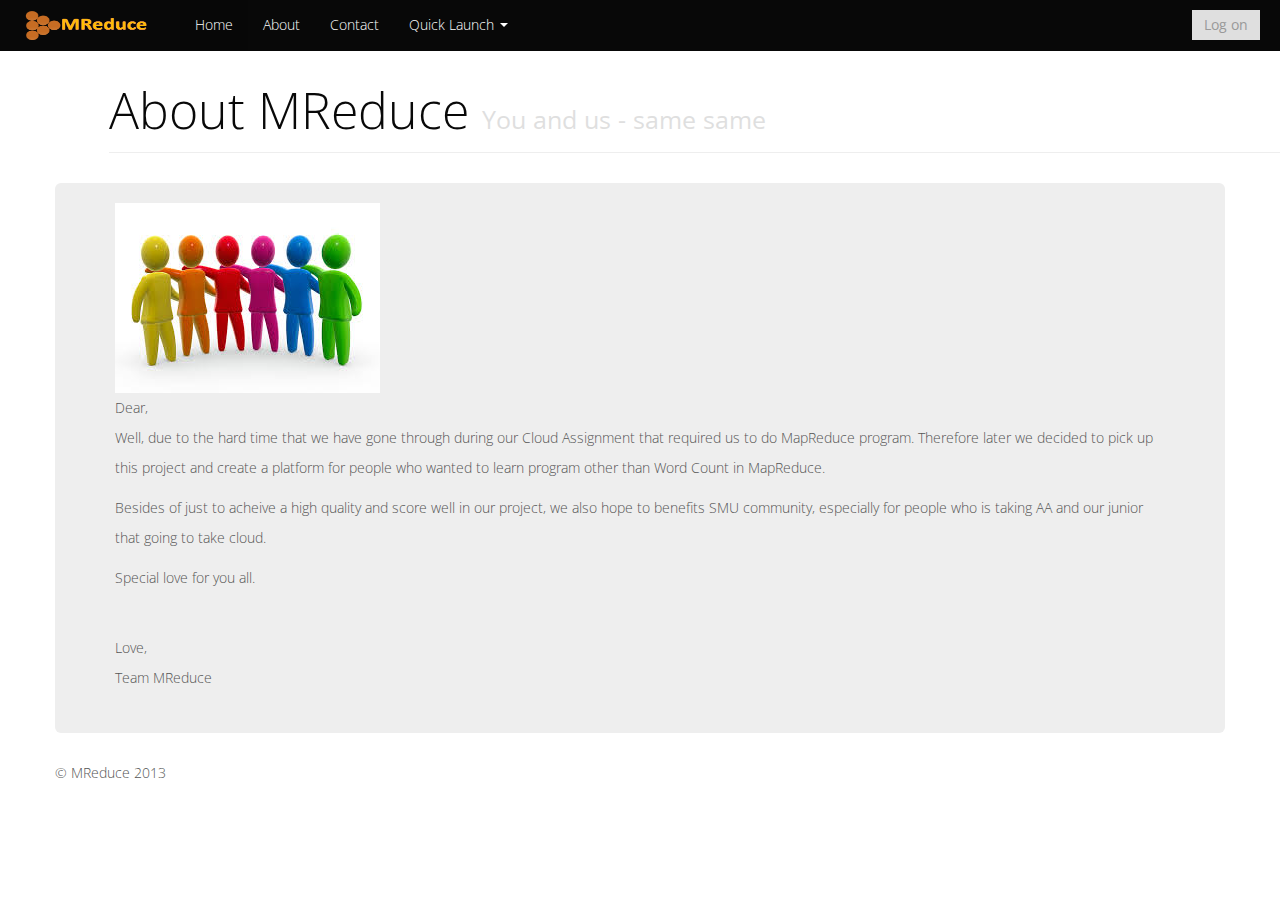
<file: web/about.html>
<!DOCTYPE html>
<html lang="en">

<head>
    <meta charset="utf-8">
    <title>
        MReduce
    </title>
    <meta name="viewport" content="width=device-width, initial-scale=1.0">
    <meta name="description" content="">
    <meta name="author" content="">
    <!-- Le styles -->
    <link href="../assets/css/bootstrap.min.css" rel="stylesheet">
    <link href="../assets/css/main.css" rel="stylesheet">
    <link href="../assets/css/bootstrap-responsive.css" rel="stylesheet">
    <link href="../assets/css/mreduce.css" rel="stylesheet">
    <!-- HTML5 shim, for IE6-8 support of HTML5 elements -->
        <!--[if lt IE 9]>
            <script src="http://html5shim.googlecode.com/svn/trunk/html5.js">
                                                                                                            
            </script>
            <![endif]-->
            <!-- Fav and touch icons -->
            <link rel="apple-touch-icon-precomposed" sizes="144x144" href="../assets/ico/apple-touch-icon-144-precomposed.png">
            <link rel="apple-touch-icon-precomposed" sizes="114x114" href="../assets/ico/apple-touch-icon-114-precomposed.png">
            <link rel="apple-touch-icon-precomposed" sizes="72x72" href="../assets/ico/apple-touch-icon-72-precomposed.png">
            <link rel="apple-touch-icon-precomposed" href="../assets/ico/apple-touch-icon-57-precomposed.png">
            <link rel="shortcut icon" href="../assets/ico/favicon.png">
        </head>

        <body>
            <!--Facebook
            <div id="fb-root"></div>
            <script src="http://connect.facebook.net/en_US/all.js"></script>
            <script src="../assets/js/facebook.js"></script>
            End Facebook-->

            <div class="navbar navbar-fixed-top">
                <div class="navbar-inner">
                    <div class="container-fluid">
                        <a class="btn btn-navbar" data-toggle="collapse" data-target=".nav-collapse">
                            <span class="icon-bar"></span>
                            <span class="icon-bar"></span>
                            <span class="icon-bar"></span>
                        </a>
                        <a class="brand" href="index.html"><img id="img-logo" src="../assets/img/logo.png" /></a>
                        <div class="nav-collapse collapse">
                            <form class="navbar-form pull-right">
                              <button class="btn" id='fbsignin'>Log on</button>
                          </form>
                          <ul class="nav">
                            <li class="active">
                   <ul class="nav">
              <li class="active"><a href="index.html">Home</a></li>
              <li><a href="about.html">About</a></li>
              <li><a href="contact.html">Contact</a></li>
                            <li class="dropdown">
                                <a href="#" class="dropdown-toggle" data-toggle="dropdown">Quick Launch <b class="caret"></b></a>
                                <ul class="dropdown-menu">
                                    <li><a href="discover_tutorial.html"><i class="icon-zoom-in"></i> Discover</a></li>
                                    <li><a href="learn_single_player.html"><i class="icon-book"></i> Learn</a></li>
                                    <li><a href="collaborate_lobby.html"><i class="icon-resize-small"></i> Collaborate</a></li>
                                </ul>
                            </li>
                        </ul>
                    </div>

                    <!--/.nav-collapse -->
                </div>
            </div>
        </div>
        <!--end of navigation bar-->
        <div class="row-fluid">
            <div class="span12 offset1">
                <div class="page-header">
                  <h1>About MReduce <small>You and us - same same</small></h1>
              </div>
          </div>
      </div>


    <div class="container">
		  <div class="background-settings">
	        
			<!-- will have to find a cool image viewer or ppt viewer here. -->
	      <img src="../assets/img/team picture.jpg" alt="Team pictures"/>
			  	</br>
	      	<p>
						Dear,
						</br>
						Well, due to the hard time that we have gone through during our Cloud Assignment that required
						us to do MapReduce program. Therefore later we decided to pick up this project and create a platform
						for people who wanted to learn program other than Word Count in MapReduce.
					</p>
					<p>
						Besides of just to acheive a high quality and score well in our project, we also hope to benefits SMU community, especially for people who is taking AA and our junior that going to take cloud. 
					</p>
					<p>
						Special love for you all.
					</p>
					</br>
					<p>
				
						Love,</br>
						Team MReduce
					</p>
	      </div>

      <footer>
        <p>&copy; MReduce 2013</p>
      </footer>

    </div> <!-- /container -->

    <!-- Le javascript
    ================================================== -->
    <!-- Placed at the end of the document so the pages load faster -->
    <script src="../assets/js/jquery.js"></script>
    <script src="../assets/js/bootstrap-transition.js"></script>
    <script src="../assets/js/bootstrap-alert.js"></script>
    <script src="../assets/js/bootstrap-modal.js"></script>
    <script src="../assets/js/bootstrap-dropdown.js"></script>
    <script src="../assets/js/bootstrap-scrollspy.js"></script>
    <script src="../assets/js/bootstrap-tab.js"></script>
    <script src="../assets/js/bootstrap-tooltip.js"></script>
    <script src="../assets/js/bootstrap-popover.js"></script>
    <script src="../assets/js/bootstrap-button.js"></script>
    <script src="../assets/js/bootstrap-collapse.js"></script>
    <script src="../assets/js/bootstrap-carousel.js"></script>
    <script src="../assets/js/bootstrap-typeahead.js"></script>

  </body>
</html>
</file>
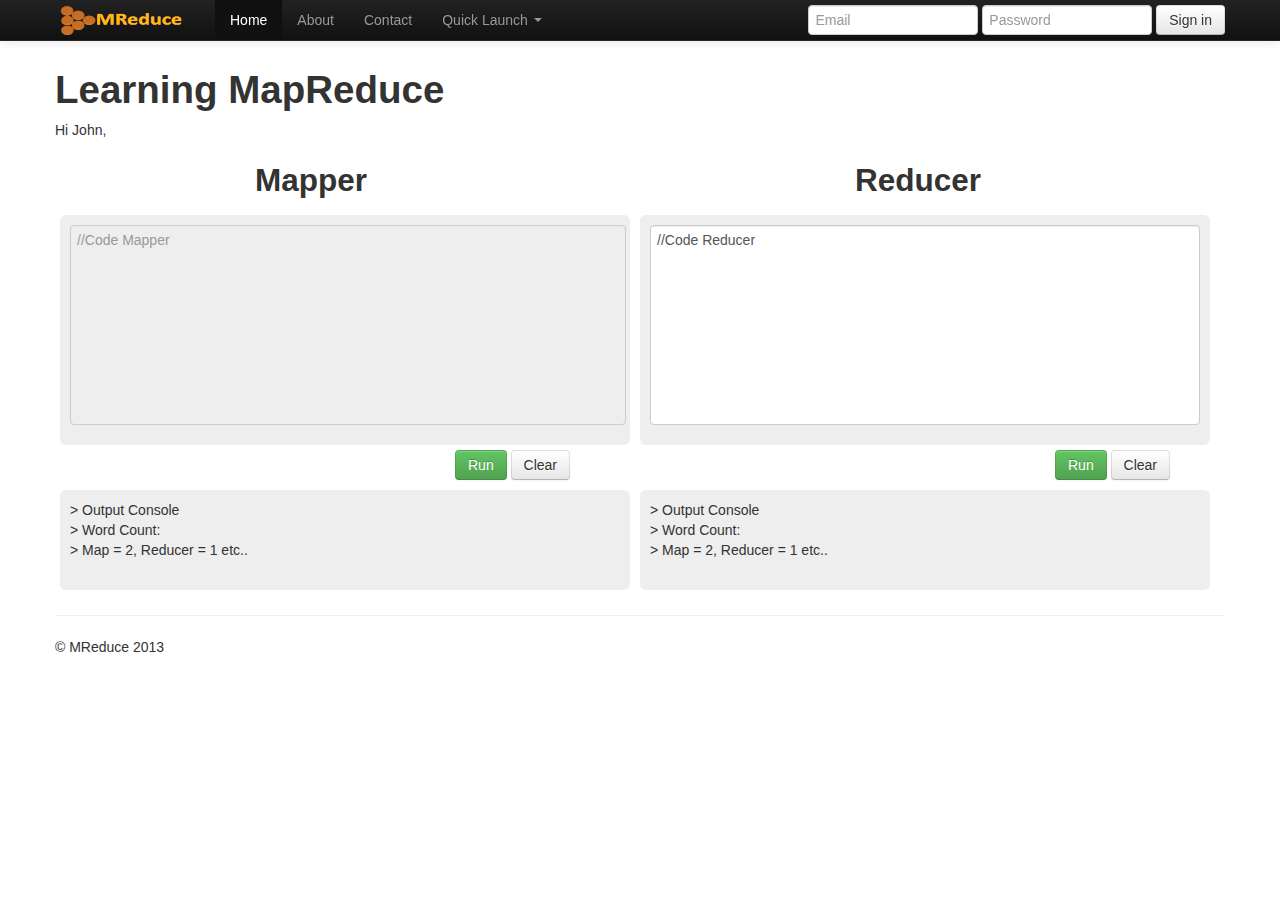
<file: web/collaborate.html>
<!DOCTYPE html>
<html lang="en">
  <head>
    <meta charset="utf-8">
    <title>MReduce</title>
    <meta name="viewport" content="width=device-width, initial-scale=1.0">
    <meta name="description" content="">
    <meta name="author" content="">

    <!-- Le styles -->
    <link href="../assets/css/bootstrap.css" rel="stylesheet">
	<link href="../assets/css/mreduce.css" rel="stylesheet">
    <style type="text/css">
      body {
        padding-top: 60px;
        padding-bottom: 40px;
      }
    </style>
    <link href="../assets/css/bootstrap-responsive.css" rel="stylesheet">

    <!-- HTML5 shim, for IE6-8 support of HTML5 elements -->
    <!--[if lt IE 9]>
      <script src="../assets/js/html5shiv.js"></script>
    <![endif]-->

    <!-- Fav and touch icons -->
    <link rel="apple-touch-icon-precomposed" sizes="144x144" href="../assets/ico/apple-touch-icon-144-precomposed.png">
    <link rel="apple-touch-icon-precomposed" sizes="114x114" href="../assets/ico/apple-touch-icon-114-precomposed.png">
      <link rel="apple-touch-icon-precomposed" sizes="72x72" href="../assets/ico/apple-touch-icon-72-precomposed.png">
                    <link rel="apple-touch-icon-precomposed" href="../assets/ico/apple-touch-icon-57-precomposed.png">
                                   <link rel="shortcut icon" href="../assets/ico/favicon.png">
  </head>

  <body>

    <div class="navbar navbar-inverse navbar-fixed-top">
      <div class="navbar-inner">
        <div class="container">
          <button type="button" class="btn btn-navbar" data-toggle="collapse" data-target=".nav-collapse">
            <span class="icon-bar"></span>
            <span class="icon-bar"></span>
            <span class="icon-bar"></span>
          </button>
          <a class="brand" href="index.html"><img id="img-logo" src="../assets/img/logo.png" /></a>
          <div class="nav-collapse collapse">
            <ul class="nav">
              <li class="active"><a href="index.html">Home</a></li>
              <li><a href="about.html">About</a></li>
              <li><a href="contact.html">Contact</a></li>
              <li class="dropdown">
                <a href="#" class="dropdown-toggle" data-toggle="dropdown">Quick Launch <b class="caret"></b></a>
                <ul class="dropdown-menu">
                  <li><a href="discover_tutorial.html">Discover</a></li>
                  <li><a href="learn_single_player.html">Learn</a></li>
                  <li><a href="collaborate_lobby.html">Collaborate</a></li>
                </ul>
              </li>
            </ul>
            <form class="navbar-form pull-right">
              <input class="span2" type="text" placeholder="Email">
              <input class="span2" type="password" placeholder="Password">
              <button type="submit" class="btn">Sign in</button>
            </form>
          </div><!--/.nav-collapse -->
        </div>
      </div>
    </div>

    <div class="container">

      <h1>Learning MapReduce</h1>
	  <p>Hi John,</p>
	  
	  	<div class="bs-docs-grid">
			<div class="row-fluid show-grid">
				<div class="span3 offset2">
					<h2>Mapper</h2>
				</div>
				<div class="span3 offset3">
					<h2>Reducer</h2>
				</div>
            </div>
		</div>
	  
		<div class="row-fluid">
			<div class="span6" id="background-basic">
			<textarea class="uneditable-input span6" readonly="true" style="min-height: 200px; resize:none;">//Code Mapper</textarea>
			
			</div>
			
			<div class="span6" id="background-basic">
			<textarea class="span12" style="min-height: 200px; resize:none;">//Code Reducer</textarea>
			</div>
		</div>
		
		<div class="bs-docs-grid">
			<div class="row-fluid show-grid">
				<div class="span2 offset4">
					<button class="btn btn-success">Run</button>
					<button class="btn">Clear</button></div>
				<div class="span2 offset4">
					<button class="btn btn-success">Run</button>
					<button class="btn">Clear</button>
				</div>
            </div>
		</div>
		
		<div class="row-fluid">
			<div class="span6" id="background-basic-2">
			> Output Console </br>
			> Word Count:</br>
			> Map = 2, Reducer = 1 etc..
			</div>
			<div class="span6" id="background-basic-2">
			> Output Console </br>
			> Word Count:</br>
			> Map = 2, Reducer = 1 etc..
			</div>
		</div>
      <hr>

      <footer>
        <p>&copy; MReduce 2013</p>
      </footer>

    </div> <!-- /container -->

    <!-- Le javascript
    ================================================== -->
    <!-- Placed at the end of the document so the pages load faster -->
    <script src="../assets/js/jquery.js"></script>
    <script src="../assets/js/bootstrap-transition.js"></script>
    <script src="../assets/js/bootstrap-alert.js"></script>
    <script src="../assets/js/bootstrap-modal.js"></script>
    <script src="../assets/js/bootstrap-dropdown.js"></script>
    <script src="../assets/js/bootstrap-scrollspy.js"></script>
    <script src="../assets/js/bootstrap-tab.js"></script>
    <script src="../assets/js/bootstrap-tooltip.js"></script>
    <script src="../assets/js/bootstrap-popover.js"></script>
    <script src="../assets/js/bootstrap-button.js"></script>
    <script src="../assets/js/bootstrap-collapse.js"></script>
    <script src="../assets/js/bootstrap-carousel.js"></script>
    <script src="../assets/js/bootstrap-typeahead.js"></script>

  </body>
</html>
</file>
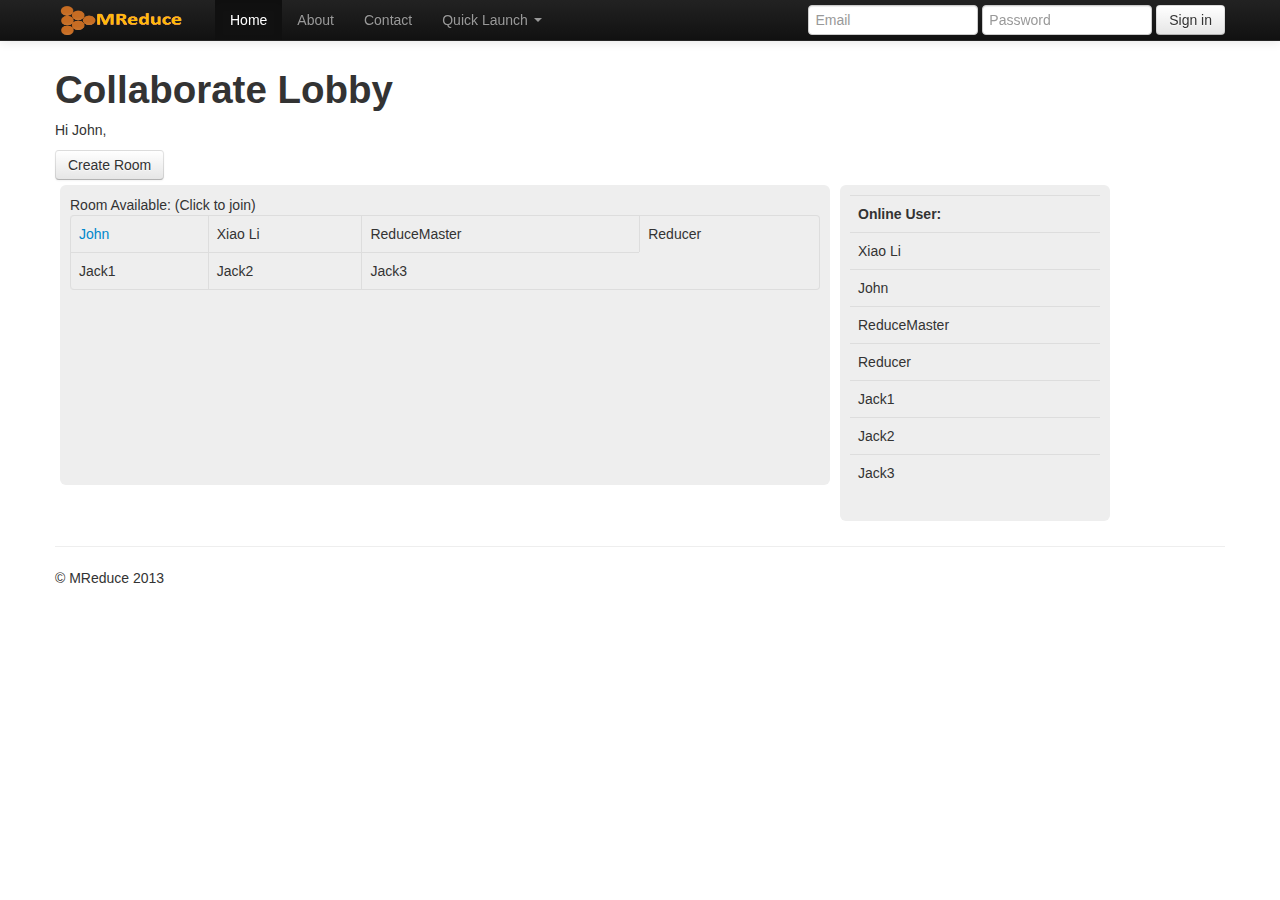
<file: web/collaborate_lobby.html>
<!DOCTYPE html>
<html lang="en">
  <head>
    <meta charset="utf-8">
    <title>MReduce</title>
    <meta name="viewport" content="width=device-width, initial-scale=1.0">
    <meta name="description" content="">
    <meta name="author" content="">

    <!-- Le styles -->
    <link href="../assets/css/bootstrap.css" rel="stylesheet">
	<link href="../assets/css/mreduce.css" rel="stylesheet">
    <style type="text/css">
      body {
        padding-top: 60px;
        padding-bottom: 40px;
      }
    </style>
    <link href="../assets/css/bootstrap-responsive.css" rel="stylesheet">

    <!-- HTML5 shim, for IE6-8 support of HTML5 elements -->
    <!--[if lt IE 9]>
      <script src="../assets/js/html5shiv.js"></script>
    <![endif]-->

    <!-- Fav and touch icons -->
    <link rel="apple-touch-icon-precomposed" sizes="144x144" href="../assets/ico/apple-touch-icon-144-precomposed.png">
    <link rel="apple-touch-icon-precomposed" sizes="114x114" href="../assets/ico/apple-touch-icon-114-precomposed.png">
      <link rel="apple-touch-icon-precomposed" sizes="72x72" href="../assets/ico/apple-touch-icon-72-precomposed.png">
                    <link rel="apple-touch-icon-precomposed" href="../assets/ico/apple-touch-icon-57-precomposed.png">
                                   <link rel="shortcut icon" href="../assets/ico/favicon.png">
  </head>

  <body>

    <div class="navbar navbar-inverse navbar-fixed-top">
      <div class="navbar-inner">
        <div class="container">
          <button type="button" class="btn btn-navbar" data-toggle="collapse" data-target=".nav-collapse">
            <span class="icon-bar"></span>
            <span class="icon-bar"></span>
            <span class="icon-bar"></span>
          </button>
          <a class="brand" href="index.html"><img id="img-logo" src="../assets/img/logo.png" /></a>
          <div class="nav-collapse collapse">
            <ul class="nav">
              <li class="active"><a href="index.html">Home</a></li>
              <li><a href="about.html">About</a></li>
              <li><a href="contact.html">Contact</a></li>
              <li class="dropdown">
                <a href="#" class="dropdown-toggle" data-toggle="dropdown">Quick Launch <b class="caret"></b></a>
                <ul class="dropdown-menu">
                  <li><a href="discover_tutorial.html">Discover</a></li>
                  <li><a href="learn_single_player.html">Learn</a></li>
                  <li><a href="collaborate_lobby.html">Collaborate</a></li>
                </ul>
              </li>
            </ul>
            <form class="navbar-form pull-right">
              <input class="span2" type="text" placeholder="Email">
              <input class="span2" type="password" placeholder="Password">
              <button type="submit" class="btn">Sign in</button>
            </form>
          </div><!--/.nav-collapse -->
        </div>
      </div>
    </div>

    <div class="container">

      <h1>Collaborate Lobby</h1>
	  <p>Hi John,</p>
	  <button class="btn">Create Room</button>
		<div class="row-fluid">
			<div class="span8" id="background-basic" style="min-height: 300px;">
			Room Available: (Click to join)
			
				<table class="table table-bordered">
					<tr>
					<td><a href="collaborate.html">John</a></td>
					<td>Xiao Li</td>
					<td>ReduceMaster</td>
					<td>Reducer</td>
					</tr>
					
					<tr>
					<td>Jack1</td>
					<td>Jack2</td>
					<td>Jack3</td>
					</tr>
				</table>
			
			</div>
			<!-- well, I guess table is not a good option here, will think of smth later... -->
			<div class="span3" id="background-basic" style="min-height: 300px;">
				<table class="table">
					<tr>
					<th>Online User:</th>
					</tr>
					<tr>
					<td>Xiao Li</td>
					</tr>
					<tr>
					<td>John</td>
					</tr>
					<tr>
					<td>ReduceMaster</td>
					</tr>
					<tr>
					<td>Reducer</td>
					</tr>
					<tr>
					<td>Jack1</td>
					</tr>
					<tr>
					<td>Jack2</td>
					</tr>
					<tr>
					<td>Jack3</td>
					</tr>
				</table>
			
			</div>
		</div>
      <hr>

      <footer>
        <p>&copy; MReduce 2013</p>
      </footer>

    </div> <!-- /container -->

    <!-- Le javascript
    ================================================== -->
    <!-- Placed at the end of the document so the pages load faster -->
    <script src="../assets/js/jquery.js"></script>
    <script src="../assets/js/bootstrap-transition.js"></script>
    <script src="../assets/js/bootstrap-alert.js"></script>
    <script src="../assets/js/bootstrap-modal.js"></script>
    <script src="../assets/js/bootstrap-dropdown.js"></script>
    <script src="../assets/js/bootstrap-scrollspy.js"></script>
    <script src="../assets/js/bootstrap-tab.js"></script>
    <script src="../assets/js/bootstrap-tooltip.js"></script>
    <script src="../assets/js/bootstrap-popover.js"></script>
    <script src="../assets/js/bootstrap-button.js"></script>
    <script src="../assets/js/bootstrap-collapse.js"></script>
    <script src="../assets/js/bootstrap-carousel.js"></script>
    <script src="../assets/js/bootstrap-typeahead.js"></script>

  </body>
</html>
</file>
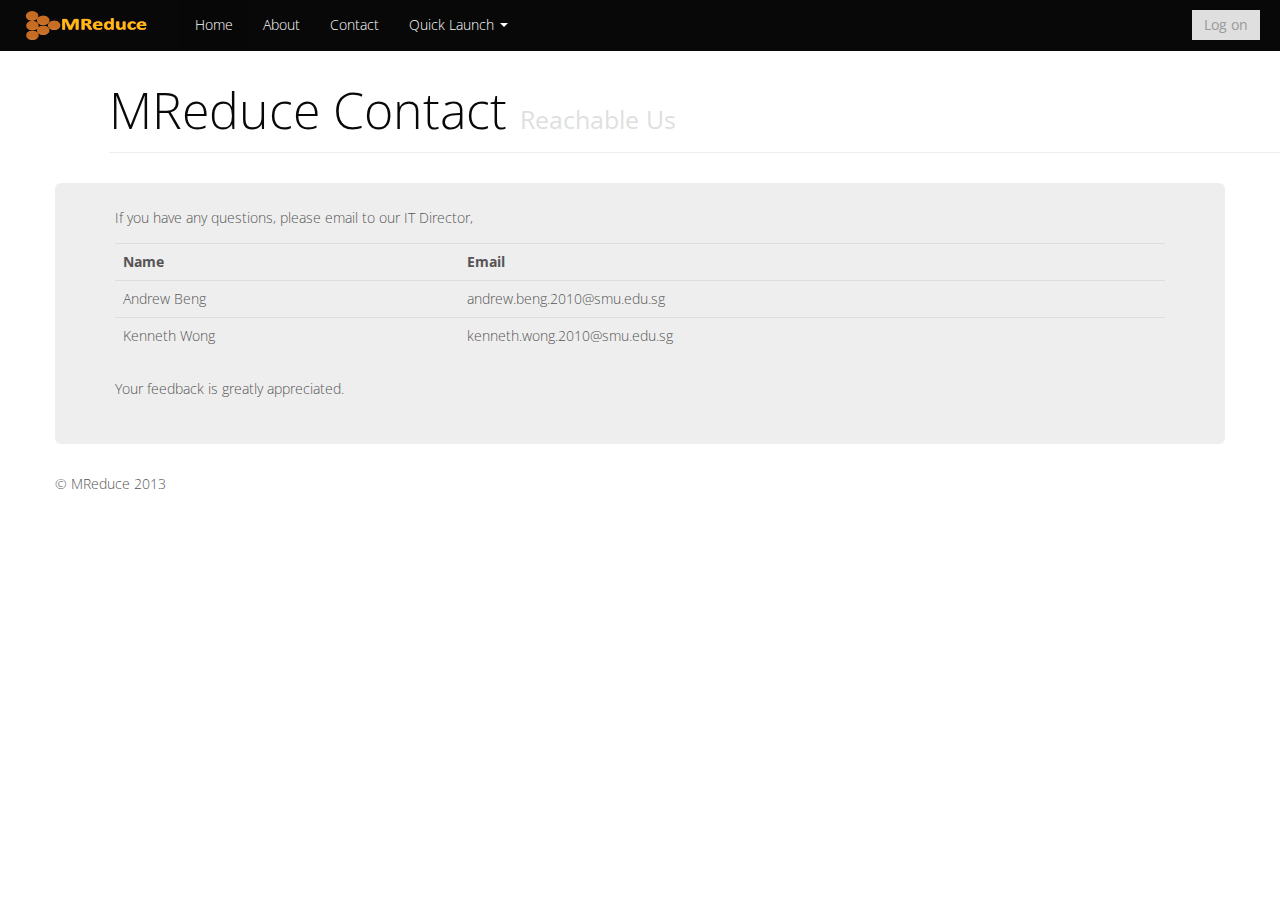
<file: web/contact.html>
<!DOCTYPE html>
<html lang="en">

<head>
    <meta charset="utf-8">
    <title>
        MReduce
    </title>
    <meta name="viewport" content="width=device-width, initial-scale=1.0">
    <meta name="description" content="">
    <meta name="author" content="">
    <!-- Le styles -->
    <link href="../assets/css/bootstrap.min.css" rel="stylesheet">
    <link href="../assets/css/main.css" rel="stylesheet">
    <link href="../assets/css/bootstrap-responsive.css" rel="stylesheet">
    <link href="../assets/css/mreduce.css" rel="stylesheet">
    <!-- HTML5 shim, for IE6-8 support of HTML5 elements -->
        <!--[if lt IE 9]>
            <script src="http://html5shim.googlecode.com/svn/trunk/html5.js">
                                                                                                            
            </script>
            <![endif]-->
            <!-- Fav and touch icons -->
            <link rel="apple-touch-icon-precomposed" sizes="144x144" href="../assets/ico/apple-touch-icon-144-precomposed.png">
            <link rel="apple-touch-icon-precomposed" sizes="114x114" href="../assets/ico/apple-touch-icon-114-precomposed.png">
            <link rel="apple-touch-icon-precomposed" sizes="72x72" href="../assets/ico/apple-touch-icon-72-precomposed.png">
            <link rel="apple-touch-icon-precomposed" href="../assets/ico/apple-touch-icon-57-precomposed.png">
            <link rel="shortcut icon" href="../assets/ico/favicon.png">
        </head>

        <body>
            <!--Facebook
            <div id="fb-root"></div>
            <script src="http://connect.facebook.net/en_US/all.js"></script>
            <script src="../assets/js/facebook.js"></script>
            End Facebook-->

            <div class="navbar navbar-fixed-top">
                <div class="navbar-inner">
                    <div class="container-fluid">
                        <a class="btn btn-navbar" data-toggle="collapse" data-target=".nav-collapse">
                            <span class="icon-bar"></span>
                            <span class="icon-bar"></span>
                            <span class="icon-bar"></span>
                        </a>
                        <a class="brand" href="index.html"><img id="img-logo" src="../assets/img/logo.png" /></a>
                        <div class="nav-collapse collapse">
                            <form class="navbar-form pull-right">
                              <button class="btn" id='fbsignin'>Log on</button>
                          </form>
                          <ul class="nav">
                            <li class="active">
                   <ul class="nav">
              <li class="active"><a href="index.html">Home</a></li>
              <li><a href="about.html">About</a></li>
              <li><a href="contact.html">Contact</a></li>
                            <li class="dropdown">
                                <a href="#" class="dropdown-toggle" data-toggle="dropdown">Quick Launch <b class="caret"></b></a>
                                <ul class="dropdown-menu">
                                    <li><a href="discover_tutorial.html"><i class="icon-zoom-in"></i> Discover</a></li>
                                    <li><a href="learn_single_player.html"><i class="icon-book"></i> Learn</a></li>
                                    <li><a href="collaborate_lobby.html"><i class="icon-resize-small"></i> Collaborate</a></li>
                                </ul>
                            </li>
                        </ul>
                    </div>

                    <!--/.nav-collapse -->
                </div>
            </div>
        </div>
        <!--end of navigation bar-->
        <div class="row-fluid">
            <div class="span12 offset1">
                <div class="page-header">
                  <h1>MReduce Contact <small>Reachable Us</small></h1>
              </div>
          </div>
      </div>

    <div class="container">
	  	<div class="background-settings">
        
				<p>If you have any questions, please email to our IT Director, </p>
		
				<table class="table table-hover">
					<tr>
						<th>Name</th>
						<th>Email</th>
					</tr>
					<tr>
						<td>Andrew Beng</td>
						<td>andrew.beng.2010@smu.edu.sg</td>
					</tr>
					<tr>
						<td>Kenneth Wong</td>
						<td>kenneth.wong.2010@smu.edu.sg</td>
					</tr>
				</table>
		
				<p>
					Your feedback is greatly appreciated.</br>
				</p>
			</div>

      <footer>
        <p>&copy; MReduce 2013</p>
      </footer>

    </div> <!-- /container -->

    <!-- Le javascript
    ================================================== -->
    <!-- Placed at the end of the document so the pages load faster -->
    <script src="../assets/js/jquery.js"></script>
    <script src="../assets/js/bootstrap-transition.js"></script>
    <script src="../assets/js/bootstrap-alert.js"></script>
    <script src="../assets/js/bootstrap-modal.js"></script>
    <script src="../assets/js/bootstrap-dropdown.js"></script>
    <script src="../assets/js/bootstrap-scrollspy.js"></script>
    <script src="../assets/js/bootstrap-tab.js"></script>
    <script src="../assets/js/bootstrap-tooltip.js"></script>
    <script src="../assets/js/bootstrap-popover.js"></script>
    <script src="../assets/js/bootstrap-button.js"></script>
    <script src="../assets/js/bootstrap-collapse.js"></script>
    <script src="../assets/js/bootstrap-carousel.js"></script>
    <script src="../assets/js/bootstrap-typeahead.js"></script>

  </body>
</html>
</file>
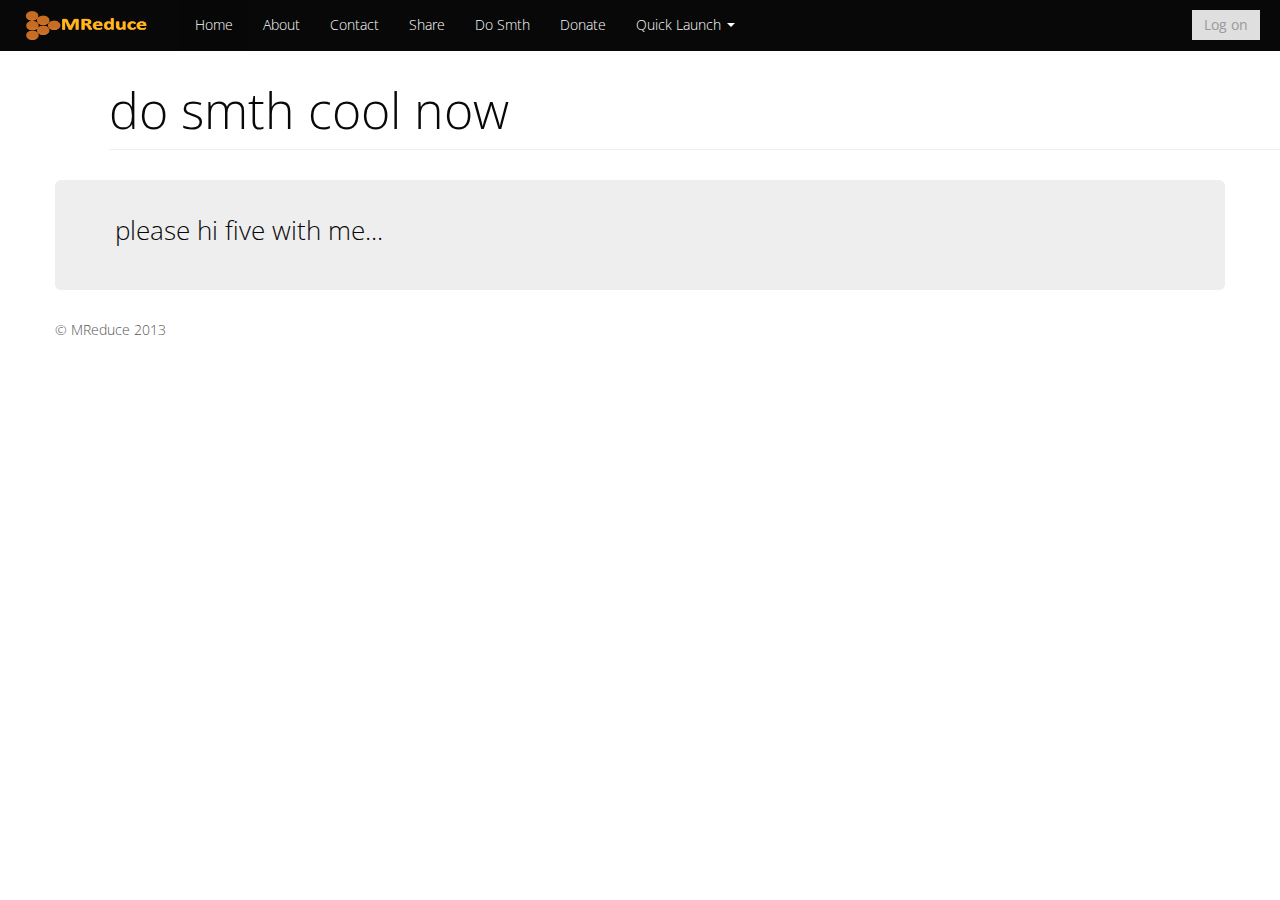
<file: web/do_smth.html>
<!DOCTYPE html>
<html lang="en">

<head>
    <meta charset="utf-8">
    <title>
        MReduce
    </title>
    <meta name="viewport" content="width=device-width, initial-scale=1.0">
    <meta name="description" content="">
    <meta name="author" content="">
    <!-- Le styles -->
    <link href="../assets/css/bootstrap.min.css" rel="stylesheet">
    <link href="../assets/css/main.css" rel="stylesheet">
    <link href="../assets/css/bootstrap-responsive.css" rel="stylesheet">
    <link href="../assets/css/mreduce.css" rel="stylesheet">
    <!-- HTML5 shim, for IE6-8 support of HTML5 elements -->
        <!--[if lt IE 9]>
            <script src="http://html5shim.googlecode.com/svn/trunk/html5.js">
                                                                                                            
            </script>
            <![endif]-->
            <!-- Fav and touch icons -->
            <link rel="apple-touch-icon-precomposed" sizes="144x144" href="../assets/ico/apple-touch-icon-144-precomposed.png">
            <link rel="apple-touch-icon-precomposed" sizes="114x114" href="../assets/ico/apple-touch-icon-114-precomposed.png">
            <link rel="apple-touch-icon-precomposed" sizes="72x72" href="../assets/ico/apple-touch-icon-72-precomposed.png">
            <link rel="apple-touch-icon-precomposed" href="../assets/ico/apple-touch-icon-57-precomposed.png">
            <link rel="shortcut icon" href="../assets/ico/favicon.png">
        </head>

        <body>
            <!--Facebook
            <div id="fb-root"></div>
            <script src="http://connect.facebook.net/en_US/all.js"></script>
            <script src="../assets/js/facebook.js"></script>
            End Facebook-->

            <div class="navbar navbar-fixed-top">
                <div class="navbar-inner">
                    <div class="container-fluid">
                        <a class="btn btn-navbar" data-toggle="collapse" data-target=".nav-collapse">
                            <span class="icon-bar"></span>
                            <span class="icon-bar"></span>
                            <span class="icon-bar"></span>
                        </a>
                        <a class="brand" href="index.html"><img id="img-logo" src="../assets/img/logo.png" /></a>
                        <div class="nav-collapse collapse">
                            <form class="navbar-form pull-right" action="thankyou.html" method="post">
                              <button class="btn" id='fbsignin'>Log on</button>
                          </form>
                          <ul class="nav">
                            <li class="active">
                   <ul class="nav">
              <li class="active"><a href="index.html">Home</a></li>
              <li><a href="about.html">About</a></li>
              <li><a href="contact.html">Contact</a></li>
            <li><a href="share.html">Share</a></li>
              <li><a href="do_smth.html">Do Smth</a></li>
              <li><a href="donate.html">Donate</a></li>
                            <li class="dropdown">
                                <a href="#" class="dropdown-toggle" data-toggle="dropdown">Quick Launch <b class="caret"></b></a>
                                <ul class="dropdown-menu">
                                    <li><a href="discover_tutorial.html"><i class="icon-zoom-in"></i> Discover</a></li>
                                    <li><a href="learn_single_player.html"><i class="icon-book"></i> Learn</a></li>
                                    <li><a href="collaborate_lobby.html"><i class="icon-resize-small"></i> Collaborate</a></li>
                                </ul>
                            </li>
                        </ul>
                    </div>

                    <!--/.nav-collapse -->
                </div>
            </div>
        </div>
        <!--end of navigation bar-->
        <div class="row-fluid">
            <div class="span12 offset1">
                <div class="page-header">
                  <h1>do smth cool now</h1>
              </div>
          </div>
      </div>


    <div class="container">
		  <div class="background-settings">
	        
    	       <h3>please hi five with me...</h3>

	      </div>

      <footer>
        <p>&copy; MReduce 2013</p>
      </footer>

    </div> <!-- /container -->

    <!-- Le javascript
    ================================================== -->
    <!-- Placed at the end of the document so the pages load faster -->
    <script src="../assets/js/jquery.js"></script>
    <script src="../assets/js/bootstrap-transition.js"></script>
    <script src="../assets/js/bootstrap-alert.js"></script>
    <script src="../assets/js/bootstrap-modal.js"></script>
    <script src="../assets/js/bootstrap-dropdown.js"></script>
    <script src="../assets/js/bootstrap-scrollspy.js"></script>
    <script src="../assets/js/bootstrap-tab.js"></script>
    <script src="../assets/js/bootstrap-tooltip.js"></script>
    <script src="../assets/js/bootstrap-popover.js"></script>
    <script src="../assets/js/bootstrap-button.js"></script>
    <script src="../assets/js/bootstrap-collapse.js"></script>
    <script src="../assets/js/bootstrap-carousel.js"></script>
    <script src="../assets/js/bootstrap-typeahead.js"></script>
    <script src="../assets/js/google-analytic.js"></script>


  </body>
</html>
</file>
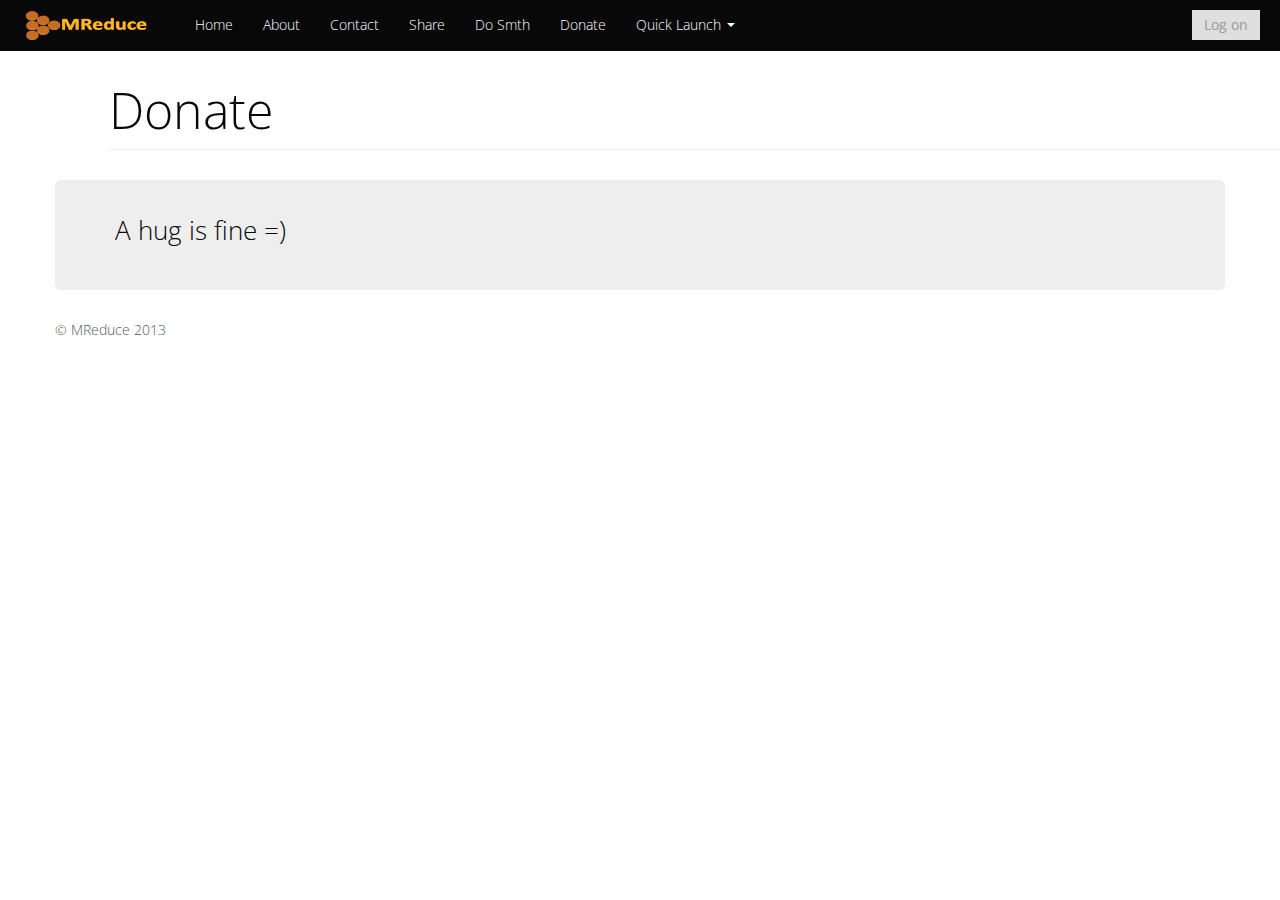
<file: web/donate.html>
<!DOCTYPE html>
<html lang="en">

<head>
    <meta charset="utf-8">
    <title>
        MReduce
    </title>
    <meta name="viewport" content="width=device-width, initial-scale=1.0">
    <meta name="description" content="">
    <meta name="author" content="">
    <!-- Le styles -->
    <link href="../assets/css/bootstrap.min.css" rel="stylesheet">
    <link href="../assets/css/main.css" rel="stylesheet">
    <link href="../assets/css/bootstrap-responsive.css" rel="stylesheet">
    <link href="../assets/css/mreduce.css" rel="stylesheet">
    <!-- HTML5 shim, for IE6-8 support of HTML5 elements -->
        <!--[if lt IE 9]>
            <script src="http://html5shim.googlecode.com/svn/trunk/html5.js">
                                                                                                            
            </script>
            <![endif]-->
            <!-- Fav and touch icons -->
            <link rel="apple-touch-icon-precomposed" sizes="144x144" href="../assets/ico/apple-touch-icon-144-precomposed.png">
            <link rel="apple-touch-icon-precomposed" sizes="114x114" href="../assets/ico/apple-touch-icon-114-precomposed.png">
            <link rel="apple-touch-icon-precomposed" sizes="72x72" href="../assets/ico/apple-touch-icon-72-precomposed.png">
            <link rel="apple-touch-icon-precomposed" href="../assets/ico/apple-touch-icon-57-precomposed.png">
            <link rel="shortcut icon" href="../assets/ico/favicon.png">
        </head>

        <body>
            <!--Facebook
            <div id="fb-root"></div>
            <script src="http://connect.facebook.net/en_US/all.js"></script>
            <script src="../assets/js/facebook.js"></script>
            End Facebook-->

            <div class="navbar navbar-fixed-top">
                <div class="navbar-inner">
                    <div class="container-fluid">
                        <a class="btn btn-navbar" data-toggle="collapse" data-target=".nav-collapse">
                            <span class="icon-bar"></span>
                            <span class="icon-bar"></span>
                            <span class="icon-bar"></span>
                        </a>
                        <a class="brand" href="index.html"><img id="img-logo" src="../assets/img/logo.png" /></a>
                        <div class="nav-collapse collapse">
                            <form class="navbar-form pull-right" action="thankyou.html" method="post">
                              <button class="btn" id='fbsignin'>Log on</button>
                          </form>
                          <ul class="nav">
                            <li class="active">
                   <ul class="nav">
              <li class="active"><a href="index.html">Home</a></li>
              <li><a href="about.html">About</a></li>
              <li><a href="contact.html">Contact</a></li>
            <li><a href="share.html">Share</a></li>
              <li><a href="do_smth.html">Do Smth</a></li>
              <li><a href="donate.html">Donate</a></li>
                            <li class="dropdown">
                                <a href="#" class="dropdown-toggle" data-toggle="dropdown">Quick Launch <b class="caret"></b></a>
                                <ul class="dropdown-menu">
                                    <li><a href="discover_tutorial.html"><i class="icon-zoom-in"></i> Discover</a></li>
                                    <li><a href="learn_single_player.html"><i class="icon-book"></i> Learn</a></li>
                                    <li><a href="collaborate_lobby.html"><i class="icon-resize-small"></i> Collaborate</a></li>
                                </ul>
                            </li>
                        </ul>
                    </div>

                    <!--/.nav-collapse -->
                </div>
            </div>
        </div>
        <!--end of navigation bar-->
        <div class="row-fluid">
            <div class="span12 offset1">
                <div class="page-header">
                  <h1>Donate</h1>
              </div>
          </div>
      </div>


    <div class="container">
		  <div class="background-settings">
	        
    	       <h3>A hug is fine =)</h3>

	      </div>

      <footer>
        <p>&copy; MReduce 2013</p>
      </footer>

    </div> <!-- /container -->

    <!-- Le javascript
    ================================================== -->
    <!-- Placed at the end of the document so the pages load faster -->
    <script src="../assets/js/jquery.js"></script>
    <script src="../assets/js/bootstrap-transition.js"></script>
    <script src="../assets/js/bootstrap-alert.js"></script>
    <script src="../assets/js/bootstrap-modal.js"></script>
    <script src="../assets/js/bootstrap-dropdown.js"></script>
    <script src="../assets/js/bootstrap-scrollspy.js"></script>
    <script src="../assets/js/bootstrap-tab.js"></script>
    <script src="../assets/js/bootstrap-tooltip.js"></script>
    <script src="../assets/js/bootstrap-popover.js"></script>
    <script src="../assets/js/bootstrap-button.js"></script>
    <script src="../assets/js/bootstrap-collapse.js"></script>
    <script src="../assets/js/bootstrap-carousel.js"></script>
    <script src="../assets/js/bootstrap-typeahead.js"></script>
    <script src="../assets/js/google-analytic.js"></script>


  </body>
</html>
</file>
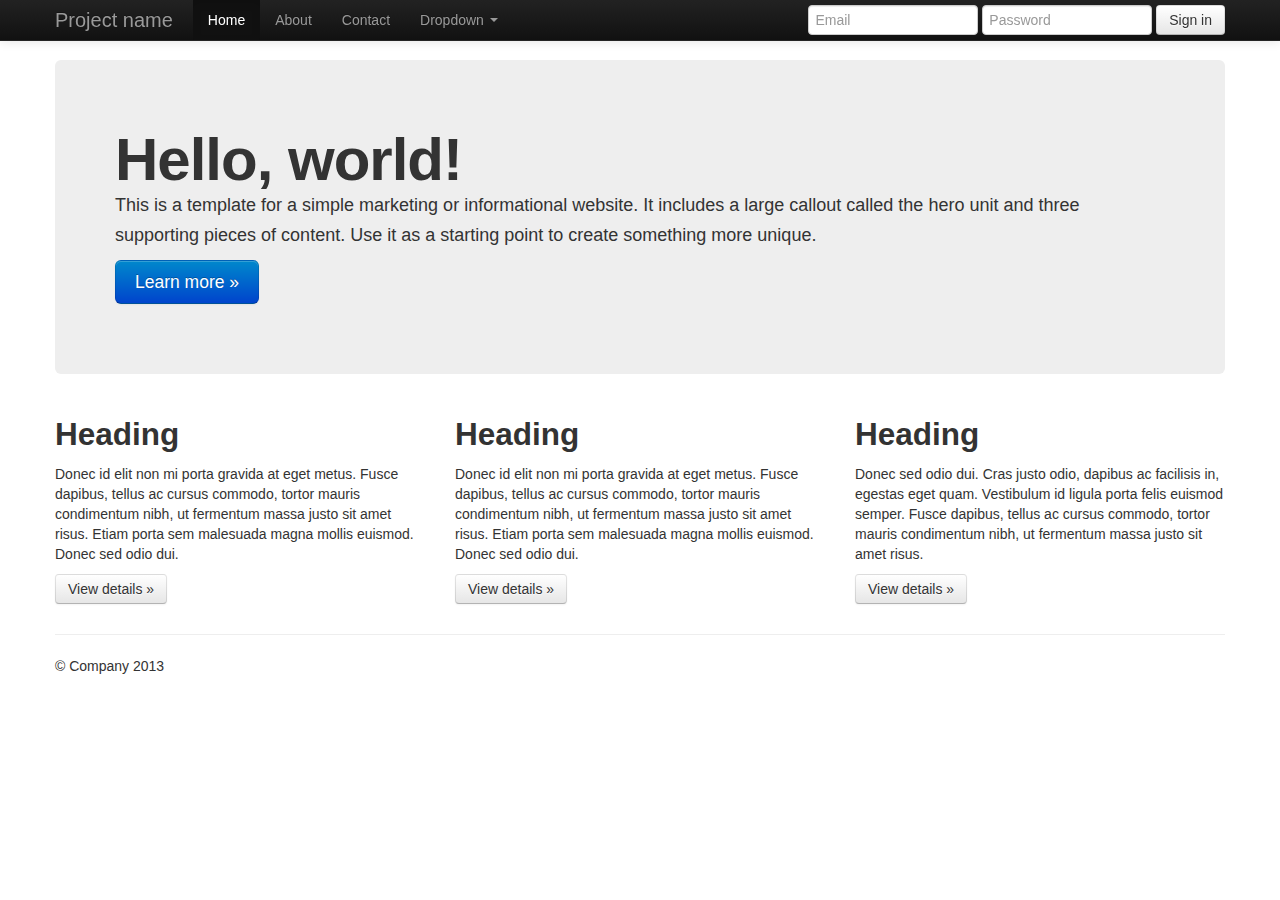
<file: web/hero.html>
<!DOCTYPE html>
<html lang="en">
  <head>
    <meta charset="utf-8">
    <title>Bootstrap, from Twitter</title>
    <meta name="viewport" content="width=device-width, initial-scale=1.0">
    <meta name="description" content="">
    <meta name="author" content="">

    <!-- Le styles -->
    <link href="../assets/css/bootstrap.css" rel="stylesheet">
    <style type="text/css">
      body {
        padding-top: 60px;
        padding-bottom: 40px;
      }
    </style>
    <link href="../assets/css/bootstrap-responsive.css" rel="stylesheet">

    <!-- HTML5 shim, for IE6-8 support of HTML5 elements -->
    <!--[if lt IE 9]>
      <script src="../assets/js/html5shiv.js"></script>
    <![endif]-->

    <!-- Fav and touch icons -->
    <link rel="apple-touch-icon-precomposed" sizes="144x144" href="../assets/ico/apple-touch-icon-144-precomposed.png">
    <link rel="apple-touch-icon-precomposed" sizes="114x114" href="../assets/ico/apple-touch-icon-114-precomposed.png">
      <link rel="apple-touch-icon-precomposed" sizes="72x72" href="../assets/ico/apple-touch-icon-72-precomposed.png">
                    <link rel="apple-touch-icon-precomposed" href="../assets/ico/apple-touch-icon-57-precomposed.png">
                                   <link rel="shortcut icon" href="../assets/ico/favicon.png">
  </head>

  <body>

    <div class="navbar navbar-inverse navbar-fixed-top">
      <div class="navbar-inner">
        <div class="container">
          <button type="button" class="btn btn-navbar" data-toggle="collapse" data-target=".nav-collapse">
            <span class="icon-bar"></span>
            <span class="icon-bar"></span>
            <span class="icon-bar"></span>
          </button>
          <a class="brand" href="#">Project name</a>
          <div class="nav-collapse collapse">
            <ul class="nav">
              <li class="active"><a href="#">Home</a></li>
              <li><a href="#about">About</a></li>
              <li><a href="#contact">Contact</a></li>
              <li class="dropdown">
                <a href="#" class="dropdown-toggle" data-toggle="dropdown">Dropdown <b class="caret"></b></a>
                <ul class="dropdown-menu">
                  <li><a href="#">Action</a></li>
                  <li><a href="#">Another action</a></li>
                  <li><a href="#">Something else here</a></li>
                  <li class="divider"></li>
                  <li class="nav-header">Nav header</li>
                  <li><a href="#">Separated link</a></li>
                  <li><a href="#">One more separated link</a></li>
                </ul>
              </li>
            </ul>
            <form class="navbar-form pull-right">
              <input class="span2" type="text" placeholder="Email">
              <input class="span2" type="password" placeholder="Password">
              <button type="submit" class="btn">Sign in</button>
            </form>
          </div><!--/.nav-collapse -->
        </div>
      </div>
    </div>

    <div class="container">

      <!-- Main hero unit for a primary marketing message or call to action -->
      <div class="hero-unit">
        <h1>Hello, world!</h1>
        <p>This is a template for a simple marketing or informational website. It includes a large callout called the hero unit and three supporting pieces of content. Use it as a starting point to create something more unique.</p>
        <p><a href="#" class="btn btn-primary btn-large">Learn more &raquo;</a></p>
      </div>

      <!-- Example row of columns -->
      <div class="row">
        <div class="span4">
          <h2>Heading</h2>
          <p>Donec id elit non mi porta gravida at eget metus. Fusce dapibus, tellus ac cursus commodo, tortor mauris condimentum nibh, ut fermentum massa justo sit amet risus. Etiam porta sem malesuada magna mollis euismod. Donec sed odio dui. </p>
          <p><a class="btn" href="#">View details &raquo;</a></p>
        </div>
        <div class="span4">
          <h2>Heading</h2>
          <p>Donec id elit non mi porta gravida at eget metus. Fusce dapibus, tellus ac cursus commodo, tortor mauris condimentum nibh, ut fermentum massa justo sit amet risus. Etiam porta sem malesuada magna mollis euismod. Donec sed odio dui. </p>
          <p><a class="btn" href="#">View details &raquo;</a></p>
       </div>
        <div class="span4">
          <h2>Heading</h2>
          <p>Donec sed odio dui. Cras justo odio, dapibus ac facilisis in, egestas eget quam. Vestibulum id ligula porta felis euismod semper. Fusce dapibus, tellus ac cursus commodo, tortor mauris condimentum nibh, ut fermentum massa justo sit amet risus.</p>
          <p><a class="btn" href="#">View details &raquo;</a></p>
        </div>
      </div>

      <hr>

      <footer>
        <p>&copy; Company 2013</p>
      </footer>

    </div> <!-- /container -->

    <!-- Le javascript
    ================================================== -->
    <!-- Placed at the end of the document so the pages load faster -->
    <script src="../assets/js/jquery.js"></script>
    <script src="../assets/js/bootstrap-transition.js"></script>
    <script src="../assets/js/bootstrap-alert.js"></script>
    <script src="../assets/js/bootstrap-modal.js"></script>
    <script src="../assets/js/bootstrap-dropdown.js"></script>
    <script src="../assets/js/bootstrap-scrollspy.js"></script>
    <script src="../assets/js/bootstrap-tab.js"></script>
    <script src="../assets/js/bootstrap-tooltip.js"></script>
    <script src="../assets/js/bootstrap-popover.js"></script>
    <script src="../assets/js/bootstrap-button.js"></script>
    <script src="../assets/js/bootstrap-collapse.js"></script>
    <script src="../assets/js/bootstrap-carousel.js"></script>
    <script src="../assets/js/bootstrap-typeahead.js"></script>

  </body>
</html>
</file>
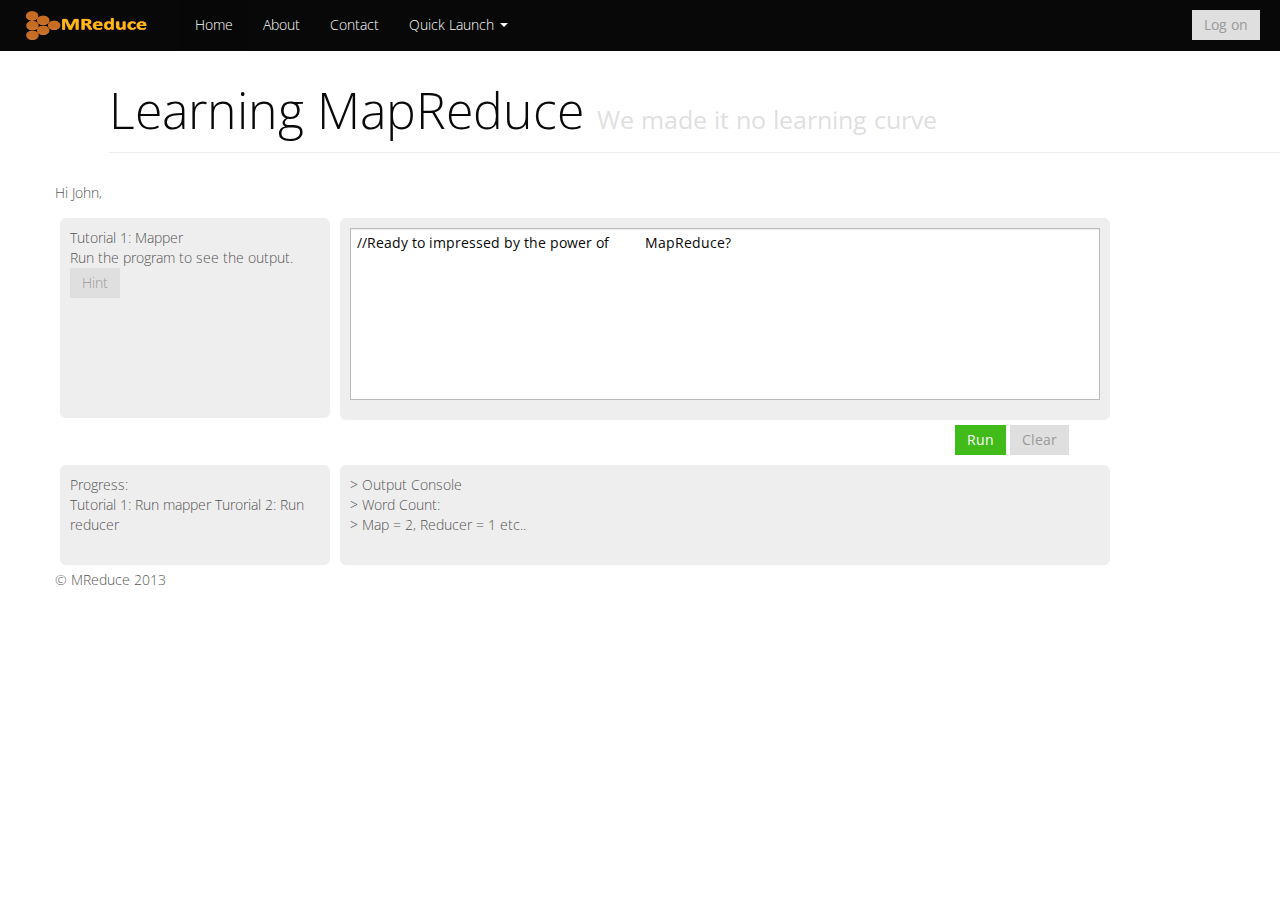
<file: web/learn_single_player.html>
<!DOCTYPE html>
<html lang="en">

<head>
    <meta charset="utf-8">
    <title>
        MReduce
    </title>
    <meta name="viewport" content="width=device-width, initial-scale=1.0">
    <meta name="description" content="">
    <meta name="author" content="">
    <!-- Le styles -->
    <link href="../assets/css/bootstrap.min.css" rel="stylesheet">
    <link href="../assets/css/main.css" rel="stylesheet">
    <link href="../assets/css/bootstrap-responsive.css" rel="stylesheet">
    <link href="../assets/css/mreduce.css" rel="stylesheet">
    <!-- HTML5 shim, for IE6-8 support of HTML5 elements -->
        <!--[if lt IE 9]>
            <script src="http://html5shim.googlecode.com/svn/trunk/html5.js">
                                                                                                            
            </script>
            <![endif]-->
            <!-- Fav and touch icons -->
            <link rel="apple-touch-icon-precomposed" sizes="144x144" href="../assets/ico/apple-touch-icon-144-precomposed.png">
            <link rel="apple-touch-icon-precomposed" sizes="114x114" href="../assets/ico/apple-touch-icon-114-precomposed.png">
            <link rel="apple-touch-icon-precomposed" sizes="72x72" href="../assets/ico/apple-touch-icon-72-precomposed.png">
            <link rel="apple-touch-icon-precomposed" href="../assets/ico/apple-touch-icon-57-precomposed.png">
            <link rel="shortcut icon" href="../assets/ico/favicon.png">
        </head>

        <body>
            <!--Facebook
            <div id="fb-root"></div>
            <script src="http://connect.facebook.net/en_US/all.js"></script>
            <script src="../assets/js/facebook.js"></script>
            End Facebook-->

            <div class="navbar navbar-fixed-top">
                <div class="navbar-inner">
                    <div class="container-fluid">
                        <a class="btn btn-navbar" data-toggle="collapse" data-target=".nav-collapse">
                            <span class="icon-bar"></span>
                            <span class="icon-bar"></span>
                            <span class="icon-bar"></span>
                        </a>
                        <a class="brand" href="index.html"><img id="img-logo" src="../assets/img/logo.png" /></a>
                        <div class="nav-collapse collapse">
                            <form class="navbar-form pull-right">
                              <button class="btn" id='fbsignin'>Log on</button>
                          </form>
                          <ul class="nav">
                            <li class="active">
                   <ul class="nav">
              <li class="active"><a href="index.html">Home</a></li>
              <li><a href="about.html">About</a></li>
              <li><a href="contact.html">Contact</a></li>
                            <li class="dropdown">
                                <a href="#" class="dropdown-toggle" data-toggle="dropdown">Quick Launch <b class="caret"></b></a>
                                <ul class="dropdown-menu">
                                    <li><a href="discover_tutorial.html"><i class="icon-zoom-in"></i> Discover</a></li>
                                    <li><a href="learn_single_player.html"><i class="icon-book"></i> Learn</a></li>
                                    <li><a href="collaborate_lobby.html"><i class="icon-resize-small"></i> Collaborate</a></li>
                                </ul>
                            </li>
                        </ul>
                    </div>

                    <!--/.nav-collapse -->
                </div>
            </div>
        </div>
        <!--end of navigation bar-->
        <div class="row-fluid">
            <div class="span12 offset1">
                <div class="page-header">
                  <h1>Learning MapReduce <small>We made it no learning curve</small></h1>
              </div>
          </div>
      </div>

      <div class="container">
      	<p>Hi John,</p>
					<div class="row-fluid">
						<div class="span3" id="background-basic">
							Tutorial 1: Mapper</br>
							Run the program to see the output.
							<a href="#" class="btn" data-toggle="popover" data-placement="right" data-content="Vivamus sagittis lacus vel augue laoreet rutrum faucibus." title="Popover on right">Hint</a>
						</div>
						<div class="span8" id="background-basic">
							<textarea class="span12" style="min-height: 172px; resize:none;">//Ready to impressed by the power of 	MapReduce?</textarea>
						</div>
					</div>
					
					<div class="row-fluid">
						<div class="offset9">
							<button class="btn btn-success">Run</button>
							<button class="btn">Clear</button>
						</div>
					</div>
					
					<div class="row-fluid">
						<div class="span3" id="background-basic-2">
							Progress:</br>
							Tutorial 1: Run mapper
							Turorial 2: Run reducer
						</div>

						<div class="span8" id="background-basic-2">
							> Output Console </br>
							> Word Count:</br>
							> Map = 2, Reducer = 1 etc..
						</div>
					</div>
					
      <footer>
        <p>&copy; MReduce 2013</p>
      </footer>

    </div> <!-- /container -->

    <!-- Le javascript
    ================================================== -->
    <!-- Placed at the end of the document so the pages load faster -->
    <script src="../assets/js/jquery.js"></script>
    <script src="../assets/js/bootstrap-transition.js"></script>
    <script src="../assets/js/bootstrap-alert.js"></script>
    <script src="../assets/js/bootstrap-modal.js"></script>
    <script src="../assets/js/bootstrap-dropdown.js"></script>
    <script src="../assets/js/bootstrap-scrollspy.js"></script>
    <script src="../assets/js/bootstrap-tab.js"></script>
    <script src="../assets/js/bootstrap-tooltip.js"></script>
    <script src="../assets/js/bootstrap-popover.js"></script>
    <script src="../assets/js/bootstrap-button.js"></script>
    <script src="../assets/js/bootstrap-collapse.js"></script>
    <script src="../assets/js/bootstrap-carousel.js"></script>
    <script src="../assets/js/bootstrap-typeahead.js"></script>

  </body>
</html>
</file>
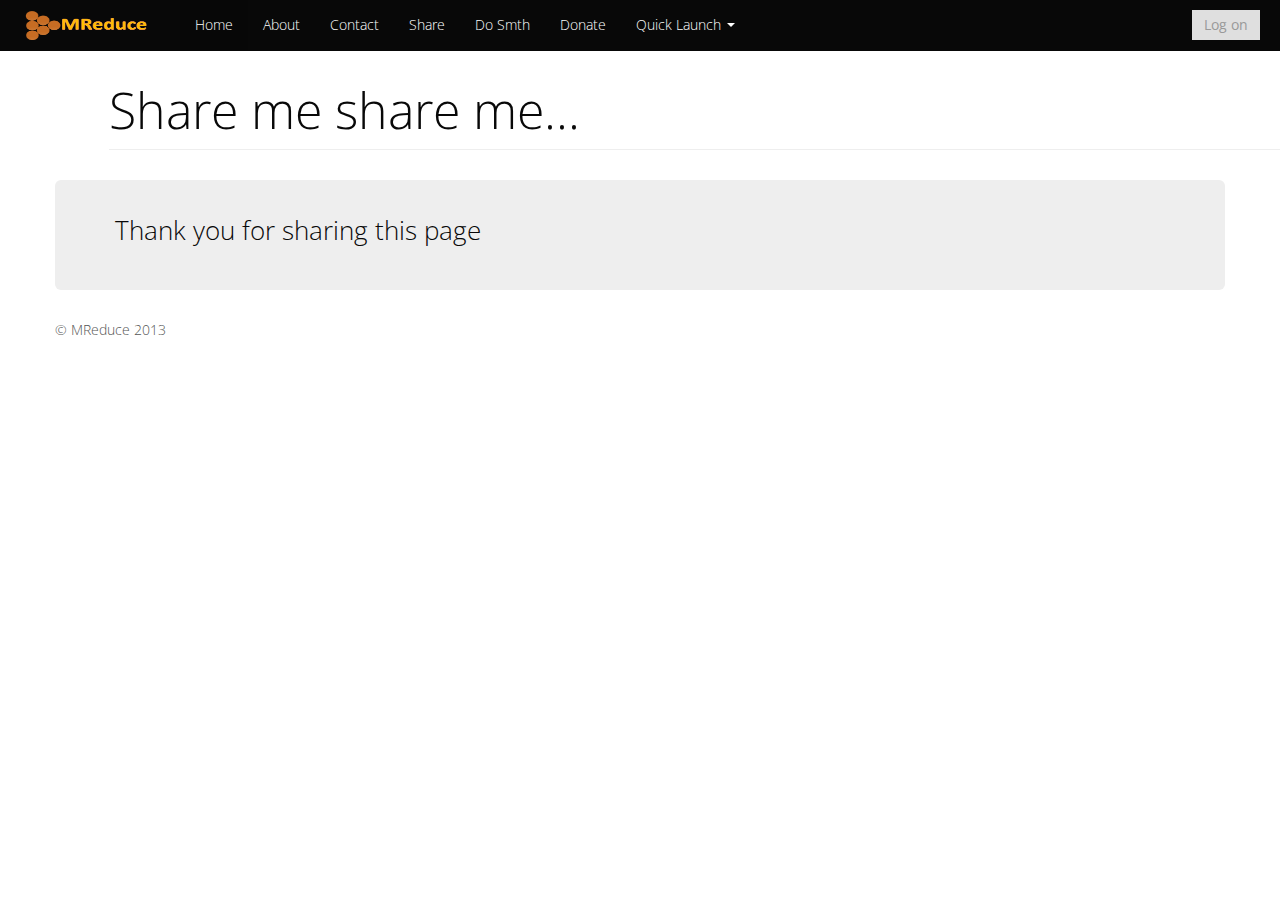
<file: web/share.html>
<!DOCTYPE html>
<html lang="en">

<head>
    <meta charset="utf-8">
    <title>
        MReduce
    </title>
    <meta name="viewport" content="width=device-width, initial-scale=1.0">
    <meta name="description" content="">
    <meta name="author" content="">
    <!-- Le styles -->
    <link href="../assets/css/bootstrap.min.css" rel="stylesheet">
    <link href="../assets/css/main.css" rel="stylesheet">
    <link href="../assets/css/bootstrap-responsive.css" rel="stylesheet">
    <link href="../assets/css/mreduce.css" rel="stylesheet">
    <!-- HTML5 shim, for IE6-8 support of HTML5 elements -->
        <!--[if lt IE 9]>
            <script src="http://html5shim.googlecode.com/svn/trunk/html5.js">
                                                                                                            
            </script>
            <![endif]-->
            <!-- Fav and touch icons -->
            <link rel="apple-touch-icon-precomposed" sizes="144x144" href="../assets/ico/apple-touch-icon-144-precomposed.png">
            <link rel="apple-touch-icon-precomposed" sizes="114x114" href="../assets/ico/apple-touch-icon-114-precomposed.png">
            <link rel="apple-touch-icon-precomposed" sizes="72x72" href="../assets/ico/apple-touch-icon-72-precomposed.png">
            <link rel="apple-touch-icon-precomposed" href="../assets/ico/apple-touch-icon-57-precomposed.png">
            <link rel="shortcut icon" href="../assets/ico/favicon.png">
        </head>

        <body>
            <!--Facebook
            <div id="fb-root"></div>
            <script src="http://connect.facebook.net/en_US/all.js"></script>
            <script src="../assets/js/facebook.js"></script>
            End Facebook-->

            <div class="navbar navbar-fixed-top">
                <div class="navbar-inner">
                    <div class="container-fluid">
                        <a class="btn btn-navbar" data-toggle="collapse" data-target=".nav-collapse">
                            <span class="icon-bar"></span>
                            <span class="icon-bar"></span>
                            <span class="icon-bar"></span>
                        </a>
                        <a class="brand" href="index.html"><img id="img-logo" src="../assets/img/logo.png" /></a>
                        <div class="nav-collapse collapse">
                            <form class="navbar-form pull-right" action="thankyou.html" method="post">
                              <button class="btn" id='fbsignin'>Log on</button>
                          </form>
                          <ul class="nav">
                            <li class="active">
                   <ul class="nav">
              <li class="active"><a href="index.html">Home</a></li>
              <li><a href="about.html">About</a></li>
              <li><a href="contact.html">Contact</a></li>
                <li><a href="share.html">Share</a></li>
              <li><a href="do_smth.html">Do Smth</a></li>
              <li><a href="donate.html">Donate</a></li>
                            <li class="dropdown">
                                <a href="#" class="dropdown-toggle" data-toggle="dropdown">Quick Launch <b class="caret"></b></a>
                                <ul class="dropdown-menu">
                                    <li><a href="discover_tutorial.html"><i class="icon-zoom-in"></i> Discover</a></li>
                                    <li><a href="learn_single_player.html"><i class="icon-book"></i> Learn</a></li>
                                    <li><a href="collaborate_lobby.html"><i class="icon-resize-small"></i> Collaborate</a></li>
                                </ul>
                            </li>
                        </ul>
                    </div>

                    <!--/.nav-collapse -->
                </div>
            </div>
        </div>
        <!--end of navigation bar-->
        <div class="row-fluid">
            <div class="span12 offset1">
                <div class="page-header">
                  <h1>Share me share me...</h1>
              </div>
          </div>
      </div>


    <div class="container">
		  <div class="background-settings">
	        
    	       <h3>Thank you for sharing this page</h3>

	      </div>

      <footer>
        <p>&copy; MReduce 2013</p>
      </footer>

    </div> <!-- /container -->

    <!-- Le javascript
    ================================================== -->
    <!-- Placed at the end of the document so the pages load faster -->
    <script src="../assets/js/jquery.js"></script>
    <script src="../assets/js/bootstrap-transition.js"></script>
    <script src="../assets/js/bootstrap-alert.js"></script>
    <script src="../assets/js/bootstrap-modal.js"></script>
    <script src="../assets/js/bootstrap-dropdown.js"></script>
    <script src="../assets/js/bootstrap-scrollspy.js"></script>
    <script src="../assets/js/bootstrap-tab.js"></script>
    <script src="../assets/js/bootstrap-tooltip.js"></script>
    <script src="../assets/js/bootstrap-popover.js"></script>
    <script src="../assets/js/bootstrap-button.js"></script>
    <script src="../assets/js/bootstrap-collapse.js"></script>
    <script src="../assets/js/bootstrap-carousel.js"></script>
    <script src="../assets/js/bootstrap-typeahead.js"></script>
    <script src="../assets/js/google-analytic.js"></script>


  </body>
</html>
</file>
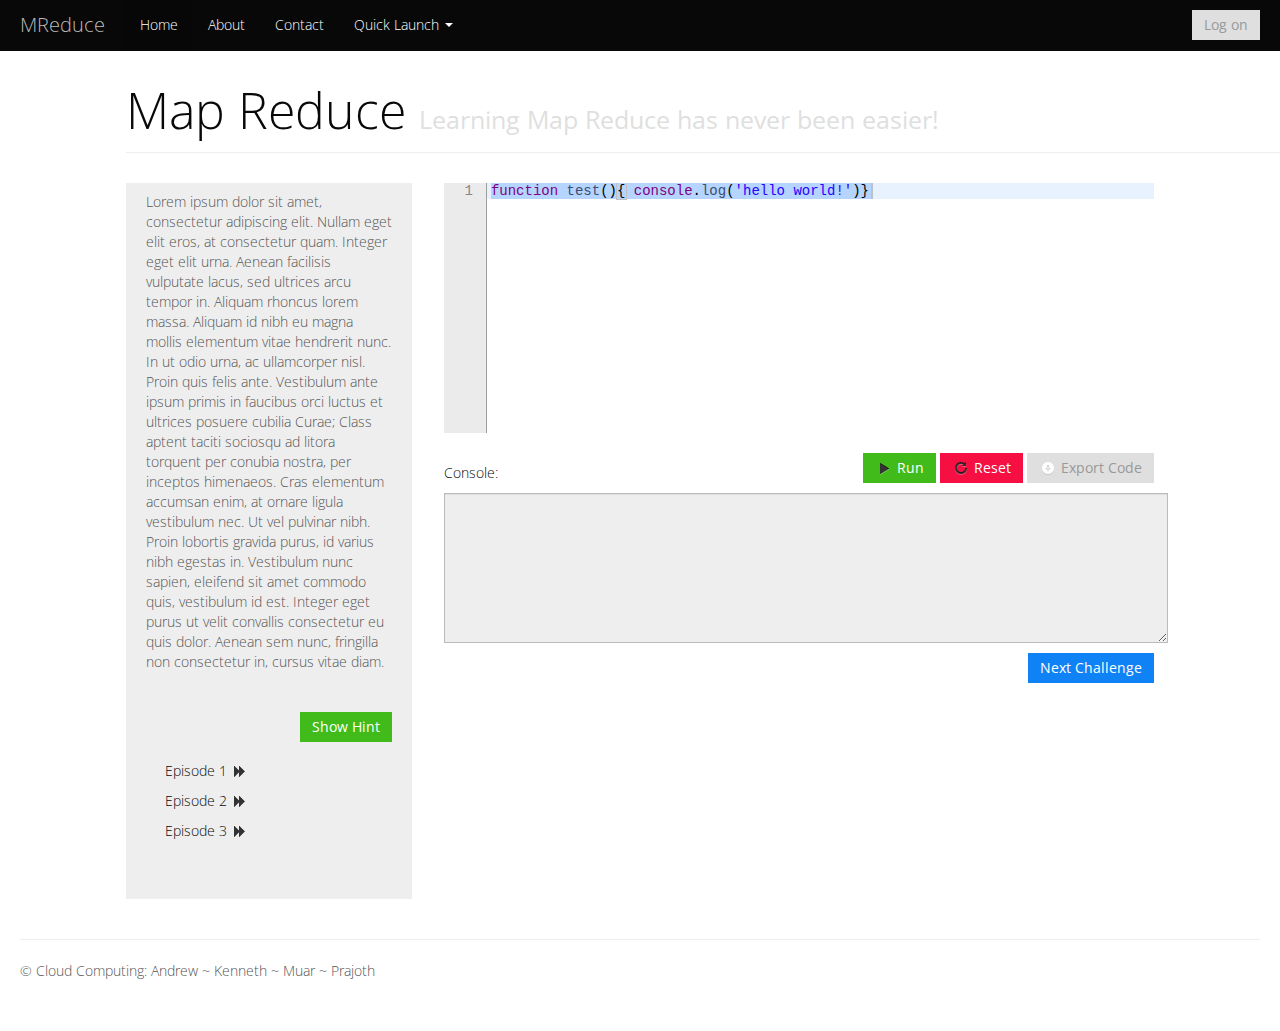
<file: web/solo.html>
<!DOCTYPE html>
<html lang="en">

<head>
    <meta charset="utf-8">
    <title>
        MReduce
    </title>
    <meta name="viewport" content="width=device-width, initial-scale=1.0">
    <meta name="description" content="">
    <meta name="author" content="">
    <!-- Le styles -->
    <link href="../assets/css/bootstrap.min.css" rel="stylesheet">
    <link href="../assets/css/main.css" rel="stylesheet">
    <link href="../assets/css/bootstrap-responsive.css" rel="stylesheet">
    <!-- HTML5 shim, for IE6-8 support of HTML5 elements -->
        <!--[if lt IE 9]>
            <script src="http://html5shim.googlecode.com/svn/trunk/html5.js">
                                                                                                            
            </script>
            <![endif]-->
            <!-- Fav and touch icons -->
            <link rel="apple-touch-icon-precomposed" sizes="144x144" href="../assets/ico/apple-touch-icon-144-precomposed.png">
            <link rel="apple-touch-icon-precomposed" sizes="114x114" href="../assets/ico/apple-touch-icon-114-precomposed.png">
            <link rel="apple-touch-icon-precomposed" sizes="72x72" href="../assets/ico/apple-touch-icon-72-precomposed.png">
            <link rel="apple-touch-icon-precomposed" href="../assets/ico/apple-touch-icon-57-precomposed.png">
            <link rel="shortcut icon" href="../assets/ico/favicon.png">
        </head>

        <body>
            <!--Facebook
            <div id="fb-root"></div>
            <script src="http://connect.facebook.net/en_US/all.js"></script>
            <script src="../assets/js/facebook.js"></script>
            End Facebook-->

            <div class="navbar navbar-fixed-top">
                <div class="navbar-inner">
                    <div class="container-fluid">
                        <a class="btn btn-navbar" data-toggle="collapse" data-target=".nav-collapse">
                            <span class="icon-bar"></span>
                            <span class="icon-bar"></span>
                            <span class="icon-bar"></span>
                        </a>
                        <a class="brand" href="#">MReduce</a>
                        <div class="nav-collapse collapse">
                            <form class="navbar-form pull-right">
                              <button class="btn" id='fbsignin'>Log on</button>
                          </form>
                          <ul class="nav">
                            <li class="active">
                   <ul class="nav">
              <li class="active"><a href="index.html">Home</a></li>
              <li><a href="about.html">About</a></li>
              <li><a href="contact.html">Contact</a></li>
                            <li class="dropdown">
                                <a href="#" class="dropdown-toggle" data-toggle="dropdown">Quick Launch <b class="caret"></b></a>
                                <ul class="dropdown-menu">
                                    <li><a href="discover_tutorial.html"><i class="icon-zoom-in"></i> Discover</a></li>
                                    <li><a href="learn_single_player.html"><i class="icon-book"></i> Learn</a></li>
                                    <li><a href="collaborate_lobby.html"><i class="icon-resize-small"></i> Collaborate</a></li>
                                </ul>
                            </li>
                        </ul>
                    </div>

                    <!--/.nav-collapse -->
                </div>
            </div>
        </div>
        <div class="container-fluid">
            <div class="row-fluid">
                <div class="span12 offset1">
                    <div class="page-header">
                      <h1>Map Reduce <small>Learning Map Reduce has never been easier!
                      </small></h1>
                  </div>
              </div>
          </div>
          <div class="row-fluid">
            <div class="span3 offset1">
                <div class="well sidebar-nav">
                    <div class="container-fluid">
                        <div id='question'>
                            Lorem ipsum dolor sit amet, consectetur adipiscing elit. Nullam eget elit
                            eros, at consectetur quam. Integer eget elit urna. Aenean facilisis vulputate
                            lacus, sed ultrices arcu tempor in. Aliquam rhoncus lorem massa. Aliquam
                            id nibh eu magna mollis elementum vitae hendrerit nunc. In ut odio urna,
                            ac ullamcorper nisl. Proin quis felis ante. Vestibulum ante ipsum primis
                            in faucibus orci luctus et ultrices posuere cubilia Curae; Class aptent
                            taciti sociosqu ad litora torquent per conubia nostra, per inceptos himenaeos.
                            Cras elementum accumsan enim, at ornare ligula vestibulum nec. Ut vel pulvinar
                            nibh. Proin lobortis gravida purus, id varius nibh egestas in. Vestibulum
                            nunc sapien, eleifend sit amet commodo quis, vestibulum id est. Integer
                            eget purus ut velit convallis consectetur eu quis dolor. Aenean sem nunc,
                            fringilla non consectetur in, cursus vitae diam.
                        </div>
                        <br/><br/>
                        <button class="btn btn-success" id="hint">Show Hint</button>
                        <div id='hint'></div>
                        <br/>
                        <div class='well'>
                            <a href="#" class="episode1"><h4>Episode 1 <i class="icon-forward"></i></h4></a>
                            <a href="#" class="episode1"><h4>Episode 2 <i class="icon-forward"></i></h4></a>
                            <a href="#" class="episode1"><h4>Episode 3 <i class="icon-forward"></i></h4></a>
                        </div>
                    </div>
                </div>
                <!--/.well -->
            </div>
            <!--/span-->
            <div class="span7 offset 1">
                <div class="row-fluid">
                    <div id="editor">
                    </div>
                </div>
                    <br/>
                <!--/row-->
                <div class="row-fluid">
                    <h4 id='consoletext'>Console:</h4>
                    <div class="actionbutton">
                        <button class="btn btn-success" id="run">
                            <i class="icon-play">
                            </i>
                            Run
                        </button>
                        <button class="btn btn-danger" id="reset">
                            <i class="icon-repeat">
                            </i>
                            Reset
                        </button>
                        <button class="btn btn-default">
                            <i class="icon-circle-arrow-down icon-white">
                            </i>
                            Export Code
                        </button>
                    </div>
                    <br/>
                    <br/>
                    <textarea rows="7" id="console" disabled>
                    </textarea>
                    <button class='btn btn-primary' id='nextClass'>Next Challenge
                    </button>
                </div>
                <!--/row-->
            </div>
            <!--/span-->
        </div>
        <!--/row-->
        <hr>
        <footer>
            <p>
                &copy; Cloud Computing: Andrew ~ Kenneth ~ Muar ~ Prajoth
            </p>
        </footer>
    </div>
    <!--/.fluid-container-->
        <!-- Le javascript==================================================-
        ->
        <!-- Placed at the end of the document so the pages load faster -->
        <script src="../assets/js/jquery.js">

        </script>
        <script src="../assets/js/bootstrap-transition.js">

        </script>
        <script src="../assets/js/bootstrap-alert.js">

        </script>
        <script src="../assets/js/bootstrap-modal.js">

        </script>
        <script src="../assets/js/bootstrap-dropdown.js">

        </script>
        <script src="../assets/js/bootstrap-scrollspy.js">

        </script>
        <script src="../assets/js/bootstrap-tab.js">

        </script>
        <script src="../assets/js/bootstrap-tooltip.js">

        </script>
        <script src="../assets/js/bootstrap-popover.js">

        </script>
        <script src="../assets/js/bootstrap-button.js">

        </script>
        <script src="../assets/js/bootstrap-collapse.js">

        </script>
        <script src="../assets/js/bootstrap-carousel.js">

        </script>
        <script src="../assets/js/bootstrap-typeahead.js">

        </script>
        <script src="../assets/js/main.js">

        </script>
        <script src="../assets/js/src/ace.js" type="text/javascript" charset="utf-8">

        </script>
    </body>

    </html>
</file>
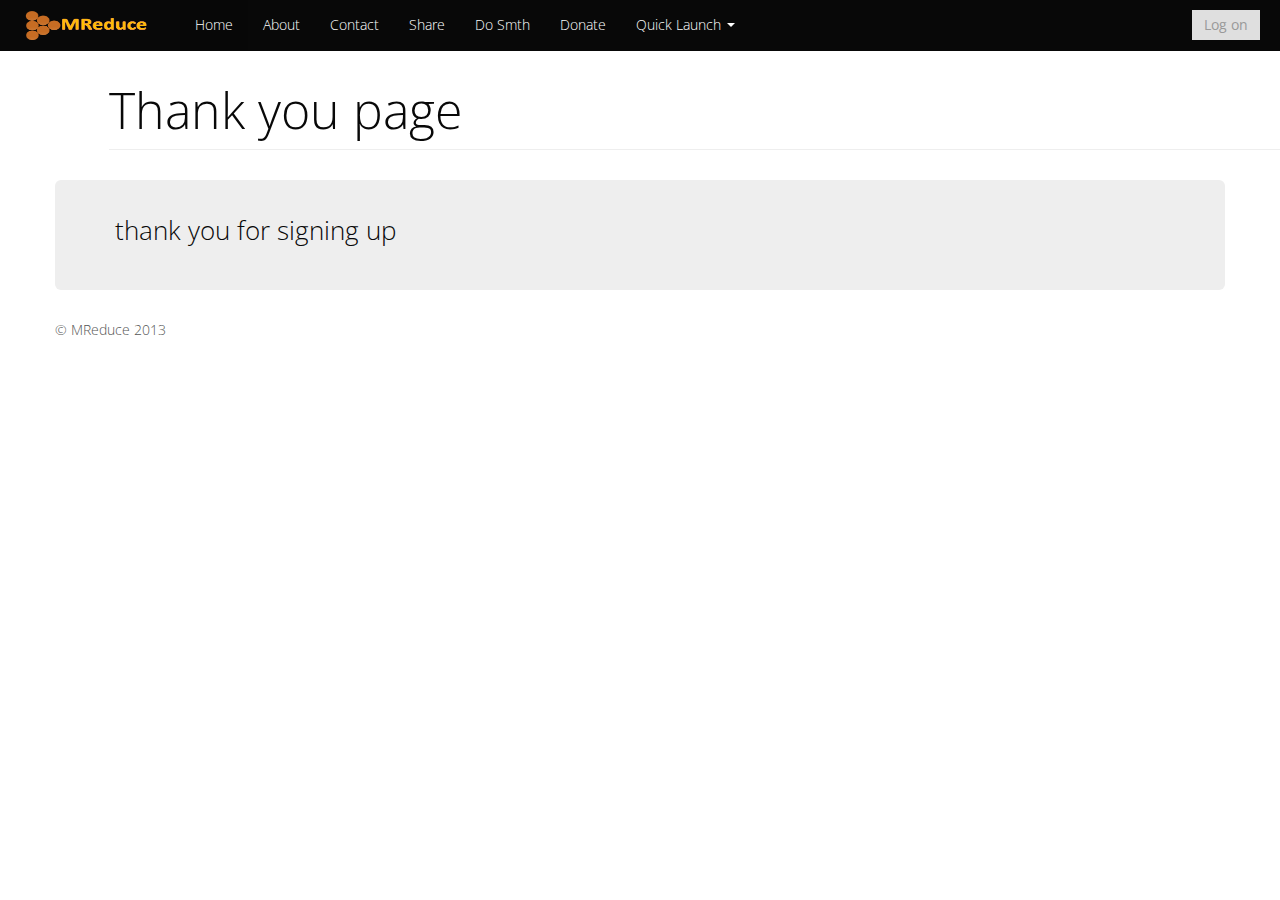
<file: web/thankyou.html>
<!DOCTYPE html>
<html lang="en">

<head>
    <meta charset="utf-8">
    <title>
        MReduce
    </title>
    <meta name="viewport" content="width=device-width, initial-scale=1.0">
    <meta name="description" content="">
    <meta name="author" content="">
    <!-- Le styles -->
    <link href="../assets/css/bootstrap.min.css" rel="stylesheet">
    <link href="../assets/css/main.css" rel="stylesheet">
    <link href="../assets/css/bootstrap-responsive.css" rel="stylesheet">
    <link href="../assets/css/mreduce.css" rel="stylesheet">
    <!-- HTML5 shim, for IE6-8 support of HTML5 elements -->
        <!--[if lt IE 9]>
            <script src="http://html5shim.googlecode.com/svn/trunk/html5.js">
                                                                                                            
            </script>
            <![endif]-->
            <!-- Fav and touch icons -->
            <link rel="apple-touch-icon-precomposed" sizes="144x144" href="../assets/ico/apple-touch-icon-144-precomposed.png">
            <link rel="apple-touch-icon-precomposed" sizes="114x114" href="../assets/ico/apple-touch-icon-114-precomposed.png">
            <link rel="apple-touch-icon-precomposed" sizes="72x72" href="../assets/ico/apple-touch-icon-72-precomposed.png">
            <link rel="apple-touch-icon-precomposed" href="../assets/ico/apple-touch-icon-57-precomposed.png">
            <link rel="shortcut icon" href="../assets/ico/favicon.png">
        </head>

        <body>
            <!--Facebook
            <div id="fb-root"></div>
            <script src="http://connect.facebook.net/en_US/all.js"></script>
            <script src="../assets/js/facebook.js"></script>
            End Facebook-->

            <div class="navbar navbar-fixed-top">
                <div class="navbar-inner">
                    <div class="container-fluid">
                        <a class="btn btn-navbar" data-toggle="collapse" data-target=".nav-collapse">
                            <span class="icon-bar"></span>
                            <span class="icon-bar"></span>
                            <span class="icon-bar"></span>
                        </a>
                        <a class="brand" href="index.html"><img id="img-logo" src="../assets/img/logo.png" /></a>
                        <div class="nav-collapse collapse">
                            <form class="navbar-form pull-right" action="thankyou.html" method="post">
                              <button class="btn" id='fbsignin'>Log on</button>
                          </form>
                          <ul class="nav">
                            <li class="active">
                   <ul class="nav">
              <li class="active"><a href="index.html">Home</a></li>
              <li><a href="about.html">About</a></li>
              <li><a href="contact.html">Contact</a></li>
            <li><a href="share.html">Share</a></li>
              <li><a href="do_smth.html">Do Smth</a></li>
              <li><a href="donate.html">Donate</a></li>
                            <li class="dropdown">
                                <a href="#" class="dropdown-toggle" data-toggle="dropdown">Quick Launch <b class="caret"></b></a>
                                <ul class="dropdown-menu">
                                    <li><a href="discover_tutorial.html"><i class="icon-zoom-in"></i> Discover</a></li>
                                    <li><a href="learn_single_player.html"><i class="icon-book"></i> Learn</a></li>
                                    <li><a href="collaborate_lobby.html"><i class="icon-resize-small"></i> Collaborate</a></li>
                                </ul>
                            </li>
                        </ul>
                    </div>

                    <!--/.nav-collapse -->
                </div>
            </div>
        </div>
        <!--end of navigation bar-->
        <div class="row-fluid">
            <div class="span12 offset1">
                <div class="page-header">
                  <h1>Thank you page</h1>
              </div>
          </div>
      </div>


    <div class="container">
		  <div class="background-settings">
	        
    	       <h3>thank you for signing up</h3>

	      </div>

      <footer>
        <p>&copy; MReduce 2013</p>
      </footer>

    </div> <!-- /container -->

    <!-- Le javascript
    ================================================== -->
    <!-- Placed at the end of the document so the pages load faster -->
    <script src="../assets/js/jquery.js"></script>
    <script src="../assets/js/bootstrap-transition.js"></script>
    <script src="../assets/js/bootstrap-alert.js"></script>
    <script src="../assets/js/bootstrap-modal.js"></script>
    <script src="../assets/js/bootstrap-dropdown.js"></script>
    <script src="../assets/js/bootstrap-scrollspy.js"></script>
    <script src="../assets/js/bootstrap-tab.js"></script>
    <script src="../assets/js/bootstrap-tooltip.js"></script>
    <script src="../assets/js/bootstrap-popover.js"></script>
    <script src="../assets/js/bootstrap-button.js"></script>
    <script src="../assets/js/bootstrap-collapse.js"></script>
    <script src="../assets/js/bootstrap-carousel.js"></script>
    <script src="../assets/js/bootstrap-typeahead.js"></script>
    <script src="../assets/js/google-analytic.js"></script>


  </body>
</html>
</file>
<file: assets/css/main.css>
body {
    padding-top: 70px;
    padding-bottom: 40px;
    overflow-x:hidden;
}

.sidebar-nav {
    padding: 9px 0;
}

#editor {
    position: relative ;
    top: 0px;
    right: 0px;
    bottom: 0px;
    left: 0px;
    width: 100%;
    height: 250px;
}

.actionbutton, #nextClass, #hint{
    float: right;
}

#console{
    width: 100%;

}
#consoletext{
    float: left;
    display: inline-block;
}

#question{
    /*color: white;   */
}
</file>
<file: assets/css/mreduce.css>
#img-discover,#img-collaborate {
  width:90%;
  height:100%;
}

#img-singleplayer {
  width:80%;
  height:80%;
  margin-left: 10%;
  margin-right: auto;
}

#img-logo {
  width:140px;
  height:35px;
  margin-bottom: -25px;
  margin-top: -25px;
}

#background-basic {
  padding: 10px;
  color: inherit;
  margin:5px;
  background-color: #eeeeee;
  -webkit-border-radius: 6px;
     -moz-border-radius: 6px;
          border-radius: 6px;
		  min-height: 200px;
}

#background-basic-2{
  padding: 10px;
  color: inherit;
  margin:5px;
  margin-top:10px;
  background-color: #eeeeee;
  -webkit-border-radius: 6px;
     -moz-border-radius: 6px;
          border-radius: 6px;
		  min-height: 100px;
}

.background-settings {
  padding-top: 20px;
  padding-left: 60px;
  padding-bottom: 30px;
  padding-right: 60px;
  margin-bottom: 30px;
  line-height: 30px;
  color: inherit;
  background-color: #eeeeee;
  -webkit-border-radius: 6px;
     -moz-border-radius: 6px;
          border-radius: 6px;
}

.span3a {
  width: 330px;
}

.btn-padding {
  padding-right: 20px;
  padding-bottom:10px;
}
</file>
